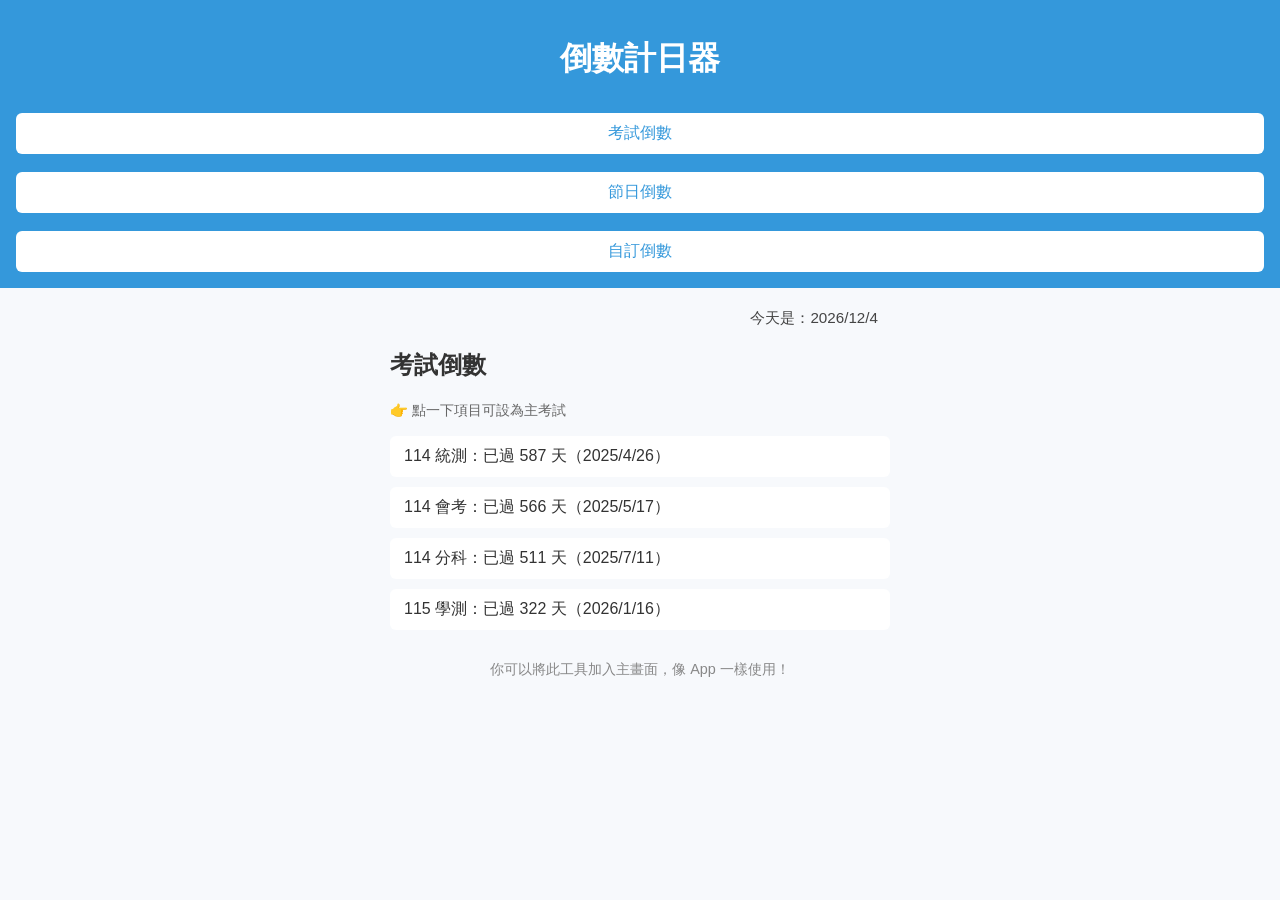
<file: index.html>
<!DOCTYPE html>
<html lang="zh-Hant">
<head>
  <meta charset="UTF-8" />
  <meta name="viewport" content="width=device-width, initial-scale=1.0">
  <title>倒數計日器｜考試、節日、自訂</title>
  <link rel="stylesheet" href="style.css" />
</head>
<body>
  <header>
    <h1>倒數計日器</h1>
    <nav class="tabs">
      <button id="tab-exam" onclick="showTab('exam')">考試倒數</button>
      <button id="tab-holiday" onclick="showTab('holiday')">節日倒數</button>
      <button id="tab-custom" onclick="showTab('custom')">自訂倒數</button>
    </nav>
  </header>

  <main>
    <section id="exam" class="tab active">
      <div class="today-line"><span id="todayInfo-exam"></span></div>
      <h2>考試倒數</h2>
      <p class="hint">👉 點一下項目可設為主考試</p>
      <ul id="examList"></ul>
    </section>

    <section id="holiday" class="tab">
      <div class="today-line"><span id="todayInfo-holiday"></span></div>
      <h2>節日倒數</h2>
      <p class="hint">👉 點一下項目可設為主節日</p>
      <ul id="holidayList"></ul>
    </section>

    <section id="custom" class="tab">
      <div class="today-line"><span id="todayInfo-custom"></span></div>
      <h2>自訂倒數</h2>
      <p class="hint">請選擇你想倒數的日期</p>
      <input type="date" id="customDate" />
      <button onclick="calculateCustom()">開始倒數</button>
      <p id="customResult"></p>
    </section>

    <p class="pwa-hint" id="pwaPrompt"></p>
  </main>

  <script src="script.js"></script>
</body>
</html>
</file>
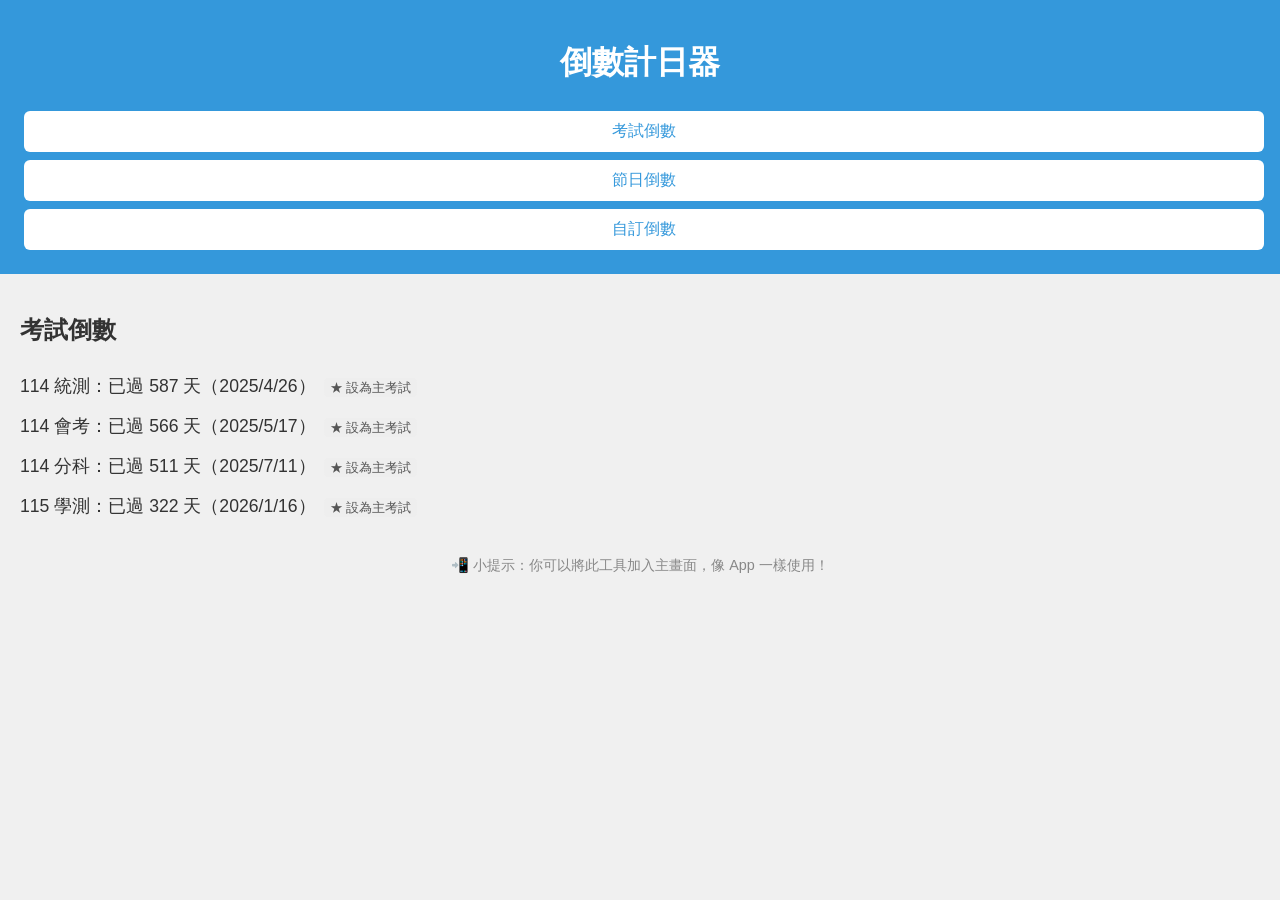
<file: 04/index.html>
<!DOCTYPE html>
<html lang="zh-Hant">
<head>
  <meta charset="UTF-8" />
  <meta name="viewport" content="width=device-width, initial-scale=1.0" />
  <title>倒數計日器｜考試、節日、自訂倒數</title>
  <meta name="description" content="倒數各種重要日子：學測、統測、會考、節日與自訂事件，一目了然。">
  <meta name="theme-color" content="#3498db" />
  <link rel="stylesheet" href="style.css" />
</head>
<body>
  <header>
    <h1>倒數計日器</h1>
    <div class="tabs">
      <button id="tab-exam" onclick="showTab('exam')">考試倒數</button>
      <button id="tab-holiday" onclick="showTab('holiday')">節日倒數</button>
      <button id="tab-custom" onclick="showTab('custom')">自訂倒數</button>
    </div>
  </header>

  <main>
    <section id="exam" class="tab active fade">
      <h2>考試倒數</h2>
      <ul id="examList"></ul>
    </section>

    <section id="holiday" class="tab fade">
      <h2>節日倒數</h2>
      <ul id="holidayList"></ul>
    </section>

    <section id="custom" class="tab fade">
      <h2>自訂倒數</h2>
      <input type="date" id="customDate" />
      <button onclick="calculateCustom()">開始倒數</button>
      <p id="customResult"></p>
    </section>

    <p id="pwaPrompt" class="pwa-hint"></p>
  </main>

  <script src="script.js"></script>
</body>
</html>
</file>
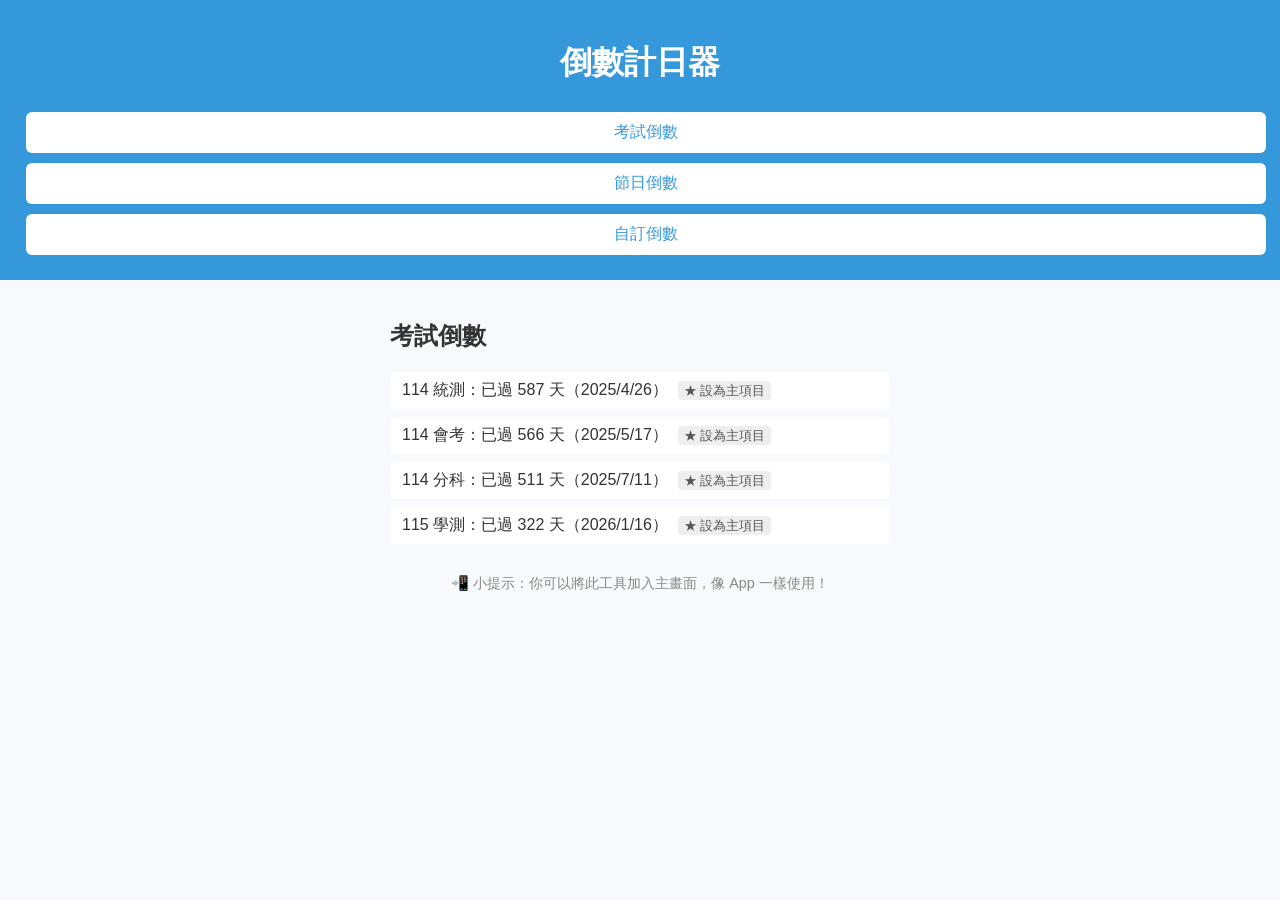
<file: 05/index.html>
<!DOCTYPE html>
<html lang="zh-Hant">
<head>
  <meta charset="UTF-8" />
  <meta name="viewport" content="width=device-width, initial-scale=1.0">
  <title>倒數計日器｜考試、節日、自訂</title>
  <link rel="stylesheet" href="style.css" />
</head>
<body>
  <header>
    <h1>倒數計日器</h1>
    <nav class="tabs">
      <button id="tab-exam" onclick="showTab('exam')">考試倒數</button>
      <button id="tab-holiday" onclick="showTab('holiday')">節日倒數</button>
      <button id="tab-custom" onclick="showTab('custom')">自訂倒數</button>
    </nav>
  </header>

  <main>
    <section id="exam" class="tab active">
      <h2>考試倒數</h2>
      <ul id="examList"></ul>
    </section>

    <section id="holiday" class="tab">
      <h2>節日倒數</h2>
      <ul id="holidayList"></ul>
    </section>

    <section id="custom" class="tab">
      <h2>自訂倒數</h2>
      <input type="date" id="customDate" />
      <button onclick="calculateCustom()">開始倒數</button>
      <p id="customResult"></p>
    </section>

    <p class="pwa-hint" id="pwaPrompt"></p>
  </main>

  <script src="script.js"></script>
</body>
</html>
</file>
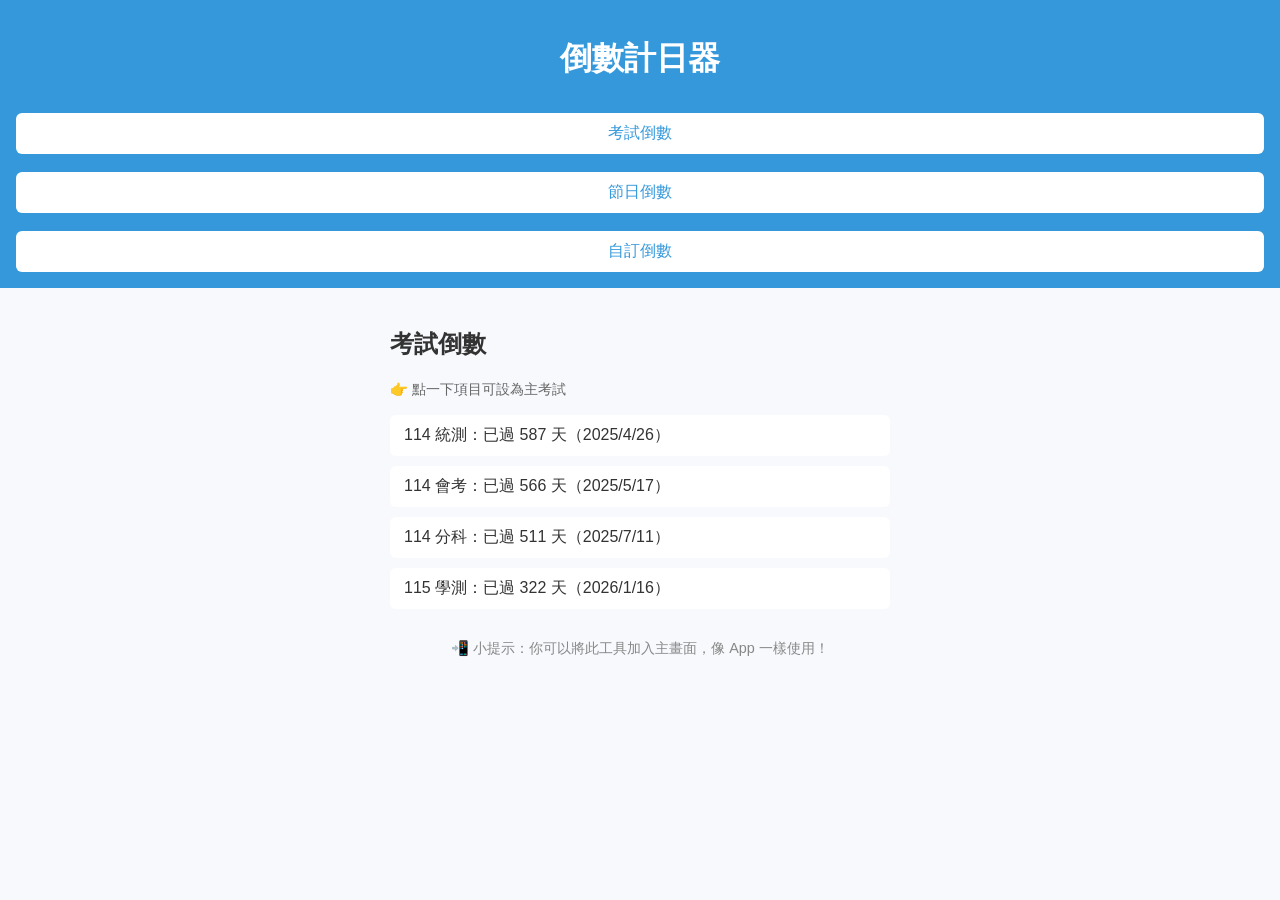
<file: 06/index.html>
<!DOCTYPE html>
<html lang="zh-Hant">
<head>
  <meta charset="UTF-8" />
  <meta name="viewport" content="width=device-width, initial-scale=1.0">
  <title>倒數計日器｜考試、節日、自訂</title>
  <link rel="stylesheet" href="style.css" />
</head>
<body>
  <header>
    <h1>倒數計日器</h1>
    <nav class="tabs">
      <button id="tab-exam" onclick="showTab('exam')">考試倒數</button>
      <button id="tab-holiday" onclick="showTab('holiday')">節日倒數</button>
      <button id="tab-custom" onclick="showTab('custom')">自訂倒數</button>
    </nav>
  </header>

  <main>
    <section id="exam" class="tab active">
      <h2>考試倒數</h2>
      <p class="hint">👉 點一下項目可設為主考試</p>
      <ul id="examList"></ul>
    </section>

    <section id="holiday" class="tab">
      <h2>節日倒數</h2>
      <p class="hint">👉 點一下項目可設為主節日</p>
      <ul id="holidayList"></ul>
    </section>

    <section id="custom" class="tab">
      <h2>自訂倒數</h2>
      <input type="date" id="customDate" />
      <button onclick="calculateCustom()">開始倒數</button>
      <p id="customResult"></p>
    </section>

    <p class="pwa-hint" id="pwaPrompt"></p>
  </main>

  <script src="script.js"></script>
</body>
</html>
</file>
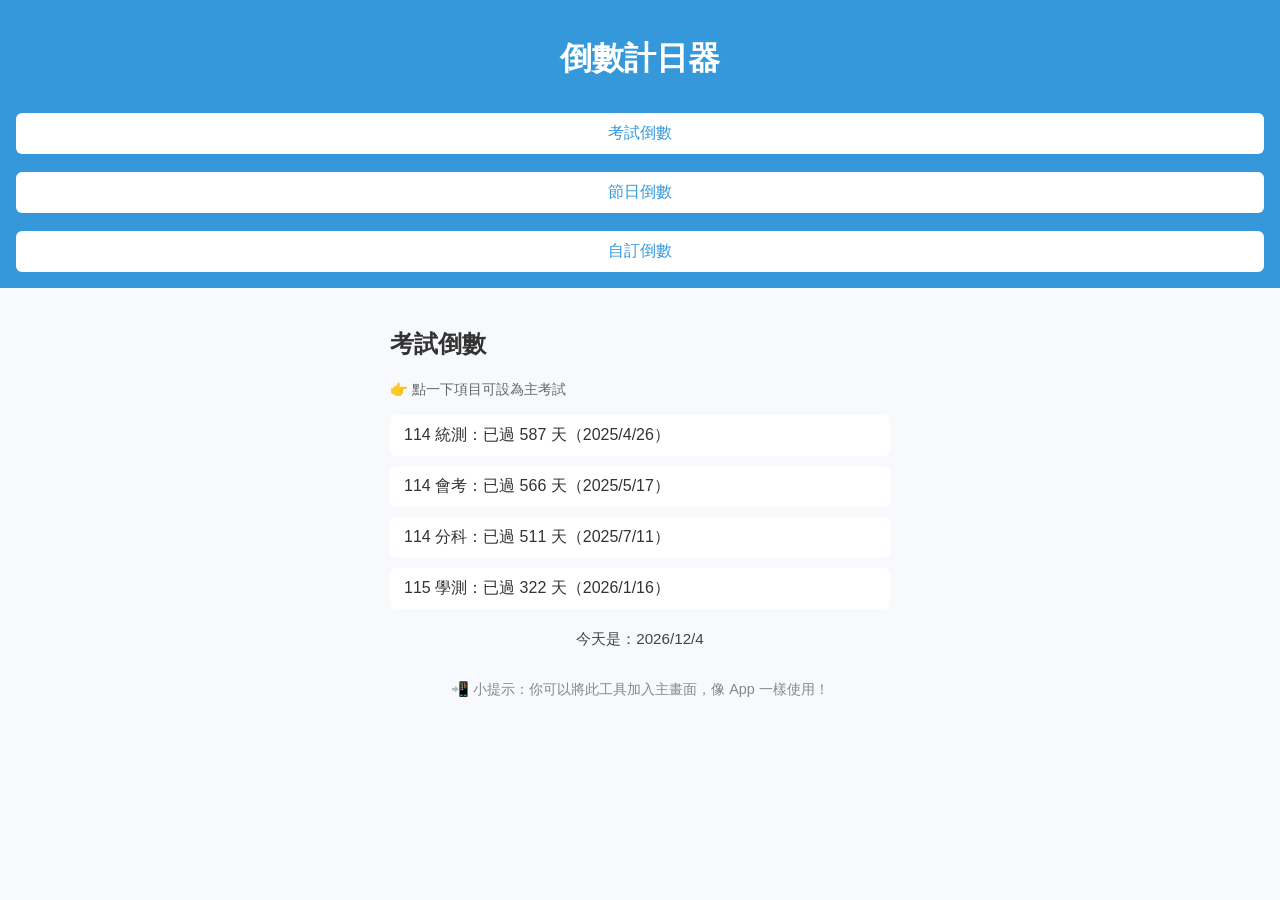
<file: 07/index.html>
<!DOCTYPE html>
<html lang="zh-Hant">
<head>
  <meta charset="UTF-8" />
  <meta name="viewport" content="width=device-width, initial-scale=1.0">
  <title>倒數計日器｜考試、節日、自訂</title>
  <link rel="stylesheet" href="style.css" />
</head>
<body>
  <header>
    <h1>倒數計日器</h1>
    <nav class="tabs">
      <button id="tab-exam" onclick="showTab('exam')">考試倒數</button>
      <button id="tab-holiday" onclick="showTab('holiday')">節日倒數</button>
      <button id="tab-custom" onclick="showTab('custom')">自訂倒數</button>
    </nav>
  </header>

  <main>
    <section id="exam" class="tab active">
      <h2>考試倒數</h2>
      <p class="hint">👉 點一下項目可設為主考試</p>
      <ul id="examList"></ul>
    </section>

    <section id="holiday" class="tab">
      <h2>節日倒數</h2>
      <p class="hint">👉 點一下項目可設為主節日</p>
      <ul id="holidayList"></ul>
    </section>

    <section id="custom" class="tab">
      <h2>自訂倒數</h2>
      <input type="date" id="customDate" />
      <button onclick="calculateCustom()">開始倒數</button>
      <p id="customResult"></p>
    </section>

    <p id="todayInfo"></p>
    <p class="pwa-hint" id="pwaPrompt"></p>
  </main>

  <script src="script.js"></script>
</body>
</html>
</file>
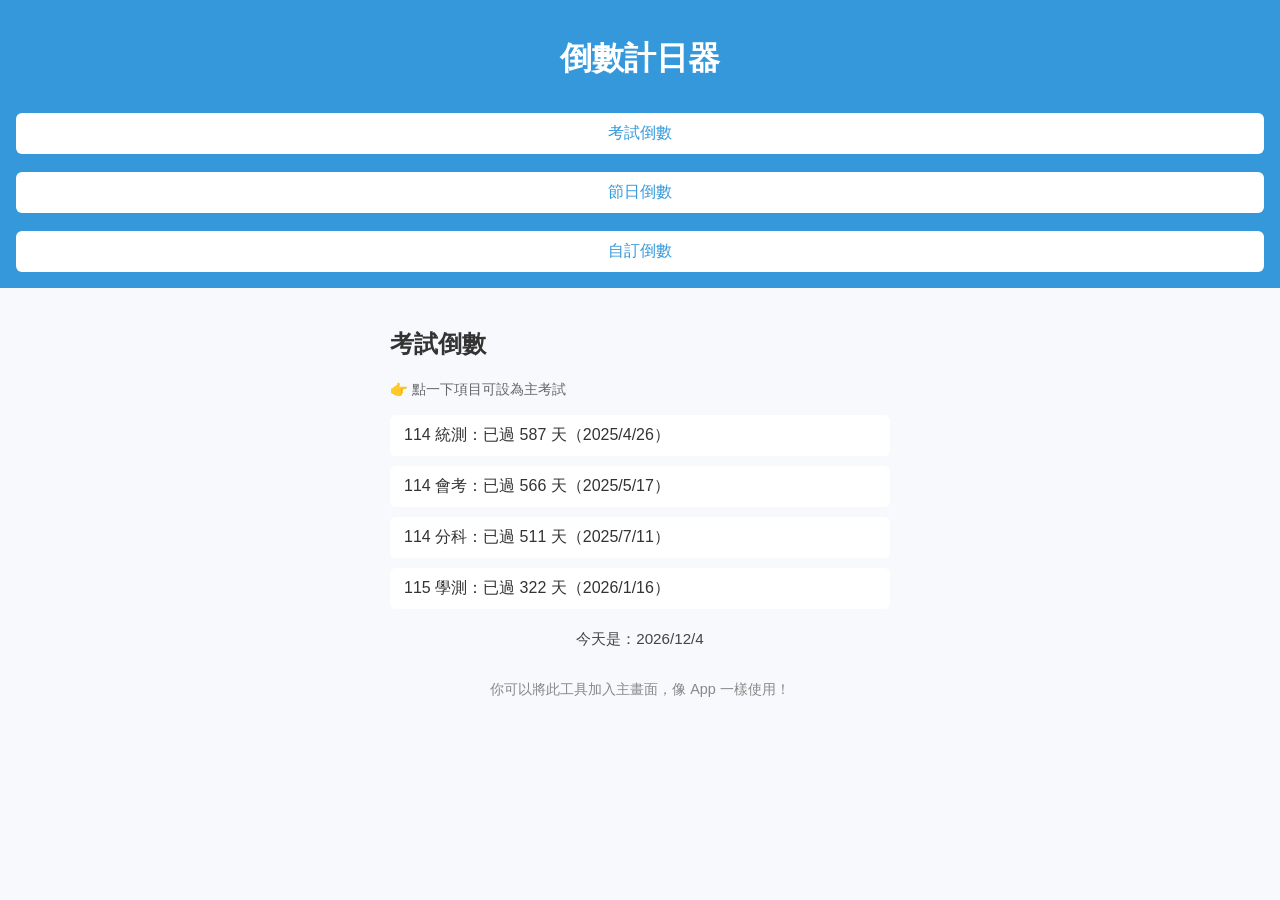
<file: 08/index.html>
<!DOCTYPE html>
<html lang="zh-Hant">
<head>
  <meta charset="UTF-8" />
  <meta name="viewport" content="width=device-width, initial-scale=1.0">
  <title>倒數計日器｜考試、節日、自訂</title>
  <link rel="stylesheet" href="style.css" />
</head>
<body>
  <header>
    <h1>倒數計日器</h1>
    <nav class="tabs">
      <button id="tab-exam" onclick="showTab('exam')">考試倒數</button>
      <button id="tab-holiday" onclick="showTab('holiday')">節日倒數</button>
      <button id="tab-custom" onclick="showTab('custom')">自訂倒數</button>
    </nav>
  </header>

  <main>
    <section id="exam" class="tab active">
      <h2>考試倒數</h2>
      <p class="hint">👉 點一下項目可設為主考試</p>
      <ul id="examList"></ul>
    </section>

    <section id="holiday" class="tab">
      <h2>節日倒數</h2>
      <p class="hint">👉 點一下項目可設為主節日</p>
      <ul id="holidayList"></ul>
    </section>

    <section id="custom" class="tab">
      <h2>自訂倒數</h2>
      <p class="hint">請選擇你想倒數的日期</p>
      <input type="date" id="customDate" />
      <button onclick="calculateCustom()">開始倒數</button>
      <p id="customResult"></p>
    </section>

    <p id="todayInfo"></p>
    <p class="pwa-hint" id="pwaPrompt"></p>
  </main>

  <script src="script.js"></script>
</body>
</html>
</file>
<file: style.css>
body {
  font-family: Arial, sans-serif;
  margin: 0;
  padding: 0;
  background: #f7f9fc;
  color: #333;
}
header {
  background: #3498db;
  color: white;
  padding: 16px;
  text-align: center;
}
.tabs {
  display: flex;
  justify-content: center;
  flex-wrap: wrap;
  gap: 8px;
  margin-top: 10px;
}
.tabs button {
  padding: 10px 16px;
  font-size: 1rem;
  border: none;
  background: white;
  color: #3498db;
  border-radius: 6px;
  cursor: pointer;
}
.tabs button.active-tab {
  background-color: #2980b9;
  color: white;
}
main {
  padding: 20px;
  max-width: 500px;
  margin: auto;
}
.tab {
  display: none;
}
.tab.active {
  display: block;
}
input[type="date"] {
  padding: 10px;
  width: 100%;
  margin: 10px 0;
  box-sizing: border-box;
}
button {
  background: #3498db;
  color: white;
  border: none;
  padding: 12px;
  width: 100%;
  border-radius: 6px;
  font-size: 1rem;
  margin-top: 10px;
}
ul {
  list-style: none;
  padding: 0;
}
li {
  padding: 10px 14px;
  font-size: 1rem;
  margin-bottom: 10px;
  background: white;
  border-radius: 6px;
  cursor: pointer;
  transition: 0.2s;
}
li:hover {
  background-color: #f1f1f1;
}
li.highlight-exam {
  background-color: #ffeaa7;
  border-left: 5px solid #e17055;
  font-weight: bold;
}
.hint {
  font-size: 0.9rem;
  color: #666;
  margin-bottom: 8px;
}
.pwa-hint {
  text-align: center;
  font-size: 0.9rem;
  color: #888;
  margin-top: 30px;
}
.today-line {
  text-align: right;
  font-size: 0.95rem;
  color: #444;
  padding-right: 12px;  /* ⭐️ 加這行讓文字與右邊有間距 */
  margin-bottom: 6px;
}
</file>
<file: 04/style.css>
body {
  font-family: Arial, sans-serif;
  margin: 0;
  background: #f0f0f0;
  color: #333;
}
header {
  background: #3498db;
  color: white;
  padding: 20px;
  text-align: center;
}
.tabs {
  margin-top: 10px;
}
.tabs button {
  padding: 10px;
  margin: 4px;
  font-size: 1rem;
  border: none;
  background: white;
  color: #3498db;
  border-radius: 6px;
  cursor: pointer;
}
.tabs button.active-tab {
  background-color: #2980b9;
  color: white;
}
main {
  padding: 20px;
}
.tab {
  display: none;
  opacity: 0;
  transition: opacity 0.4s ease-in-out;
}
.tab.active {
  display: block;
  opacity: 1;
}
input {
  padding: 10px;
  width: 100%;
  margin: 10px 0;
  box-sizing: border-box;
}
button {
  background: #3498db;
  color: white;
  border: none;
  padding: 12px;
  width: 100%;
  border-radius: 6px;
  cursor: pointer;
  font-size: 1rem;
}
ul {
  list-style: none;
  padding: 0;
}
li {
  padding: 8px 0;
  font-size: 1.1rem;
}
li.highlight-exam {
  background-color: #ffeaa7;
  border-left: 5px solid #e17055;
  padding: 10px;
  margin: 6px 0;
  font-weight: bold;
}
.mark-btn {
  font-size: 0.8rem;
  margin-left: 8px;
  color: #555;
  background: #eee;
  padding: 2px 6px;
  border-radius: 4px;
  cursor: pointer;
}
.mark-btn:hover {
  background-color: #ddd;
}
.pwa-hint {
  text-align: center;
  font-size: 0.9rem;
  color: #888;
  margin-top: 30px;
}
</file>
<file: 05/style.css>
body {
  font-family: Arial, sans-serif;
  margin: 0;
  padding: 0;
  background: #f7f9fc;
  color: #333;
}
header {
  background: #3498db;
  color: white;
  padding: 20px;
  text-align: center;
}
.tabs {
  margin-top: 10px;
}
.tabs button {
  padding: 10px 14px;
  margin: 5px 6px;
  font-size: 1rem;
  border: none;
  background: white;
  color: #3498db;
  border-radius: 6px;
  cursor: pointer;
}
.tabs button.active-tab {
  background-color: #2980b9;
  color: white;
}
main {
  padding: 20px;
  max-width: 500px;
  margin: auto;
}
.tab {
  display: none;
}
.tab.active {
  display: block;
}
input[type="date"] {
  padding: 10px;
  width: 100%;
  margin: 10px 0;
  box-sizing: border-box;
}
button {
  background: #3498db;
  color: white;
  border: none;
  padding: 12px;
  width: 100%;
  border-radius: 6px;
  font-size: 1rem;
  margin-top: 10px;
}
ul {
  list-style: none;
  padding: 0;
}
li {
  padding: 8px 12px;
  font-size: 1rem;
  margin-bottom: 8px;
  background: white;
  border-radius: 6px;
}
li.highlight-exam {
  background-color: #ffeaa7;
  border-left: 5px solid #e17055;
  font-weight: bold;
}
.mark-btn {
  font-size: 0.8rem;
  margin-left: 10px;
  color: #555;
  background: #eee;
  padding: 2px 6px;
  border-radius: 4px;
  cursor: pointer;
}
.mark-btn:hover {
  background-color: #ddd;
}
.pwa-hint {
  text-align: center;
  font-size: 0.9rem;
  color: #888;
  margin-top: 30px;
}
</file>
<file: 06/style.css>
body {
  font-family: Arial, sans-serif;
  margin: 0;
  padding: 0;
  background: #f7f9fc;
  color: #333;
}
header {
  background: #3498db;
  color: white;
  padding: 16px;
  text-align: center;
}
.tabs {
  display: flex;
  justify-content: center;
  flex-wrap: wrap;
  gap: 8px;
  margin-top: 10px;
}
.tabs button {
  padding: 10px 16px;
  font-size: 1rem;
  border: none;
  background: white;
  color: #3498db;
  border-radius: 6px;
  cursor: pointer;
}
.tabs button.active-tab {
  background-color: #2980b9;
  color: white;
}
main {
  padding: 20px;
  max-width: 500px;
  margin: auto;
}
.tab {
  display: none;
}
.tab.active {
  display: block;
}
input[type="date"] {
  padding: 10px;
  width: 100%;
  margin: 10px 0;
  box-sizing: border-box;
}
button {
  background: #3498db;
  color: white;
  border: none;
  padding: 12px;
  width: 100%;
  border-radius: 6px;
  font-size: 1rem;
  margin-top: 10px;
}
ul {
  list-style: none;
  padding: 0;
}
li {
  padding: 10px 14px;
  font-size: 1rem;
  margin-bottom: 10px;
  background: white;
  border-radius: 6px;
  cursor: pointer;
  transition: 0.2s;
}
li:hover {
  background-color: #f1f1f1;
}
li.highlight-exam {
  background-color: #ffeaa7;
  border-left: 5px solid #e17055;
  font-weight: bold;
}
.hint {
  font-size: 0.9rem;
  color: #666;
  margin-bottom: 8px;
}
.pwa-hint {
  text-align: center;
  font-size: 0.9rem;
  color: #888;
  margin-top: 30px;
}
</file>
<file: 07/style.css>
body {
  font-family: Arial, sans-serif;
  margin: 0;
  padding: 0;
  background: #f7f9fc;
  color: #333;
}
header {
  background: #3498db;
  color: white;
  padding: 16px;
  text-align: center;
}
.tabs {
  display: flex;
  justify-content: center;
  flex-wrap: wrap;
  gap: 8px;
  margin-top: 10px;
}
.tabs button {
  padding: 10px 16px;
  font-size: 1rem;
  border: none;
  background: white;
  color: #3498db;
  border-radius: 6px;
  cursor: pointer;
}
.tabs button.active-tab {
  background-color: #2980b9;
  color: white;
}
main {
  padding: 20px;
  max-width: 500px;
  margin: auto;
}
.tab {
  display: none;
}
.tab.active {
  display: block;
}
input[type="date"] {
  padding: 10px;
  width: 100%;
  margin: 10px 0;
  box-sizing: border-box;
}
button {
  background: #3498db;
  color: white;
  border: none;
  padding: 12px;
  width: 100%;
  border-radius: 6px;
  font-size: 1rem;
  margin-top: 10px;
}
ul {
  list-style: none;
  padding: 0;
}
li {
  padding: 10px 14px;
  font-size: 1rem;
  margin-bottom: 10px;
  background: white;
  border-radius: 6px;
  cursor: pointer;
  transition: 0.2s;
}
li:hover {
  background-color: #f1f1f1;
}
li.highlight-exam {
  background-color: #ffeaa7;
  border-left: 5px solid #e17055;
  font-weight: bold;
}
.hint {
  font-size: 0.9rem;
  color: #666;
  margin-bottom: 8px;
}
.pwa-hint {
  text-align: center;
  font-size: 0.9rem;
  color: #888;
  margin-top: 30px;
}
#todayInfo {
  text-align: center;
  font-size: 0.95rem;
  margin-top: 20px;
  color: #444;
}
</file>
<file: 08/style.css>
body {
  font-family: Arial, sans-serif;
  margin: 0;
  padding: 0;
  background: #f7f9fc;
  color: #333;
}
header {
  background: #3498db;
  color: white;
  padding: 16px;
  text-align: center;
}
.tabs {
  display: flex;
  justify-content: center;
  flex-wrap: wrap;
  gap: 8px;
  margin-top: 10px;
}
.tabs button {
  padding: 10px 16px;
  font-size: 1rem;
  border: none;
  background: white;
  color: #3498db;
  border-radius: 6px;
  cursor: pointer;
}
.tabs button.active-tab {
  background-color: #2980b9;
  color: white;
}
main {
  padding: 20px;
  max-width: 500px;
  margin: auto;
}
.tab {
  display: none;
}
.tab.active {
  display: block;
}
input[type="date"] {
  padding: 10px;
  width: 100%;
  margin: 10px 0;
  box-sizing: border-box;
}
button {
  background: #3498db;
  color: white;
  border: none;
  padding: 12px;
  width: 100%;
  border-radius: 6px;
  font-size: 1rem;
  margin-top: 10px;
}
ul {
  list-style: none;
  padding: 0;
}
li {
  padding: 10px 14px;
  font-size: 1rem;
  margin-bottom: 10px;
  background: white;
  border-radius: 6px;
  cursor: pointer;
  transition: 0.2s;
}
li:hover {
  background-color: #f1f1f1;
}
li.highlight-exam {
  background-color: #ffeaa7;
  border-left: 5px solid #e17055;
  font-weight: bold;
}
.hint {
  font-size: 0.9rem;
  color: #666;
  margin-bottom: 8px;
}
.pwa-hint {
  text-align: center;
  font-size: 0.9rem;
  color: #888;
  margin-top: 30px;
}
#todayInfo {
  text-align: center;
  font-size: 0.95rem;
  margin-top: 20px;
  color: #444;
}
</file>
